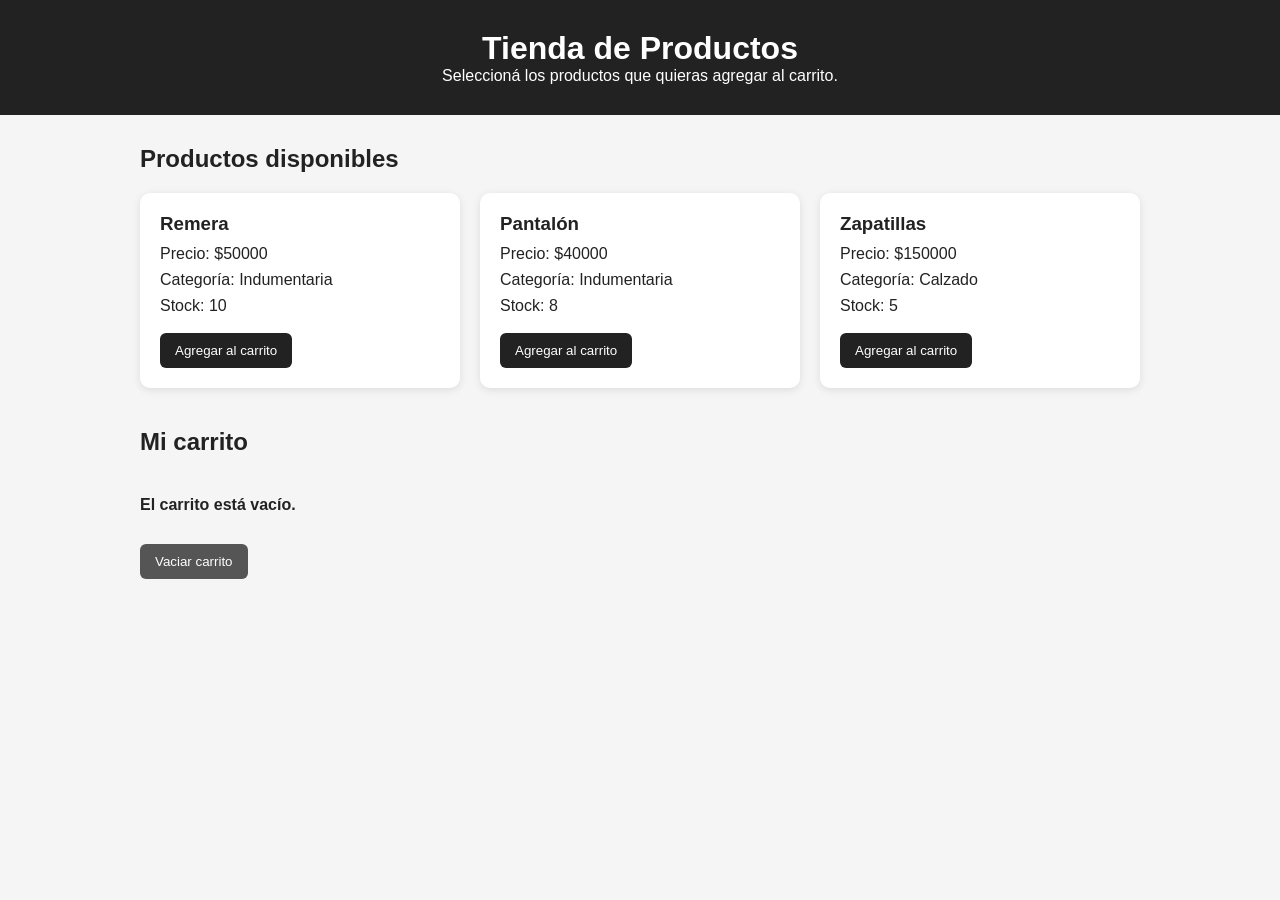
<file: Novena Pre-Entrega/index.html>
<!DOCTYPE html>
<html lang="es">
<head>
    <meta charset="UTF-8">
    <meta name="viewport" content="width=device-width, initial-scale=1.0">
    <link rel="stylesheet" href="./css/styles.css">
    <title>Gestión de Productos</title>
</head>
<body>

    <header>
        <h1>Tienda de Productos</h1>
        <p>Seleccioná los productos que quieras agregar al carrito.</p>
    </header>

    <div id="mensaje-informativo"></div>
    
    <main>

        <section>
            <h2>Productos disponibles</h2>

            <div id="productos-container"></div>
        </section>


        <section id="carrito-section">

            <h2>Mi carrito</h2>

            <div id="carrito-container"></div>

            <p id="mensaje-carrito"></p>

            <button id="vaciar-carrito">
                Vaciar carrito
            </button>

        </section>

    </main>

<script src="./js/main.js"></script>    
</body>
</html>
</file>
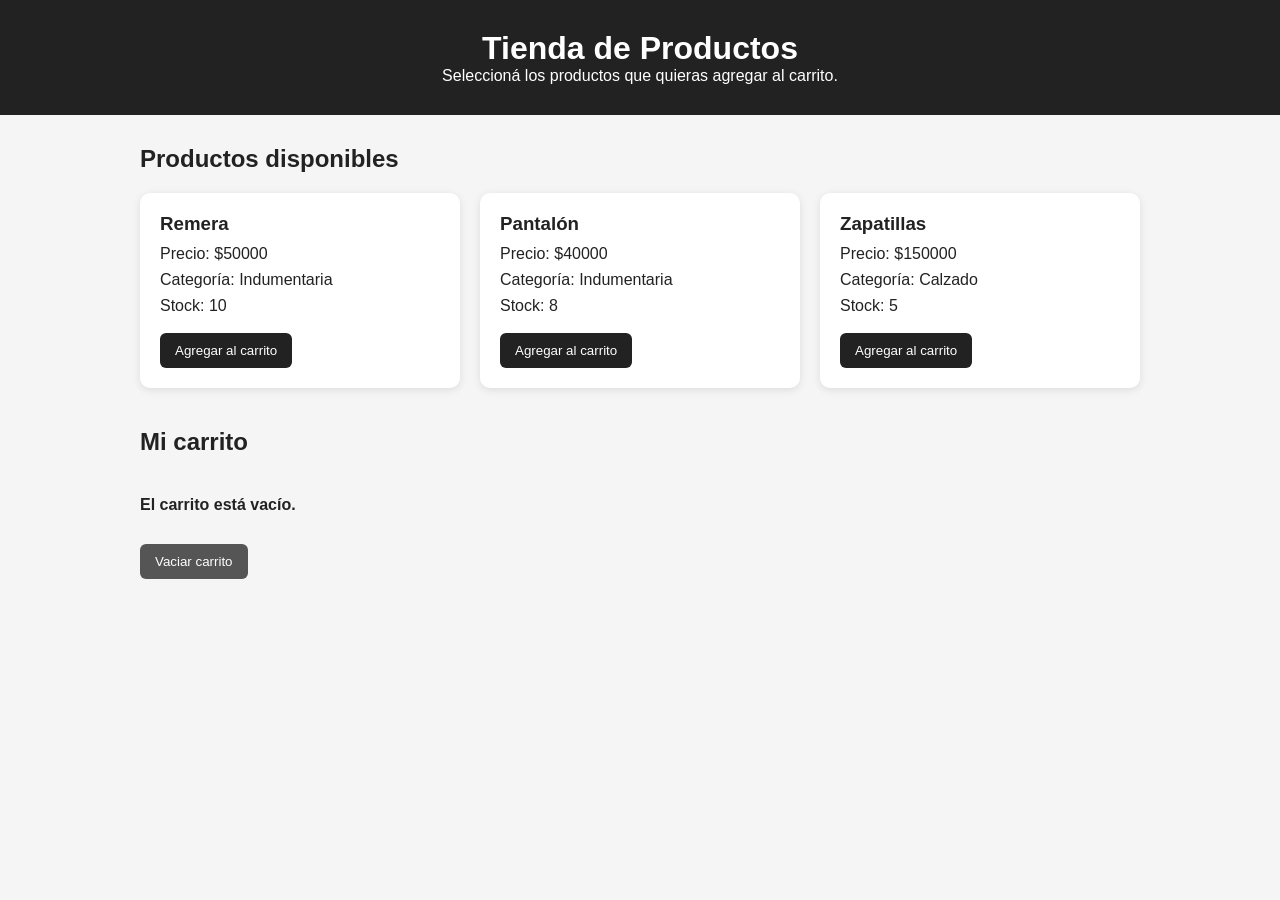
<file: Octava Pre-Entrega/index.html>
<!DOCTYPE html>
<html lang="es">
<head>
    <meta charset="UTF-8">
    <meta name="viewport" content="width=device-width, initial-scale=1.0">
    <link rel="stylesheet" href="./css/styles.css">
    <title>Gestión de Productos</title>
</head>
<body>

    <header>
        <h1>Tienda de Productos</h1>
        <p>Seleccioná los productos que quieras agregar al carrito.</p>
    </header>

    <main>

        <section>
            <h2>Productos disponibles</h2>

            <div id="productos-container"></div>
        </section>


        <section id="carrito-section">

            <h2>Mi carrito</h2>

            <div id="carrito-container"></div>

            <p id="mensaje-carrito"></p>

            <button id="vaciar-carrito">
                Vaciar carrito
            </button>

        </section>

    </main>

<script src="./js/main.js"></script>    
</body>
</html>
</file>
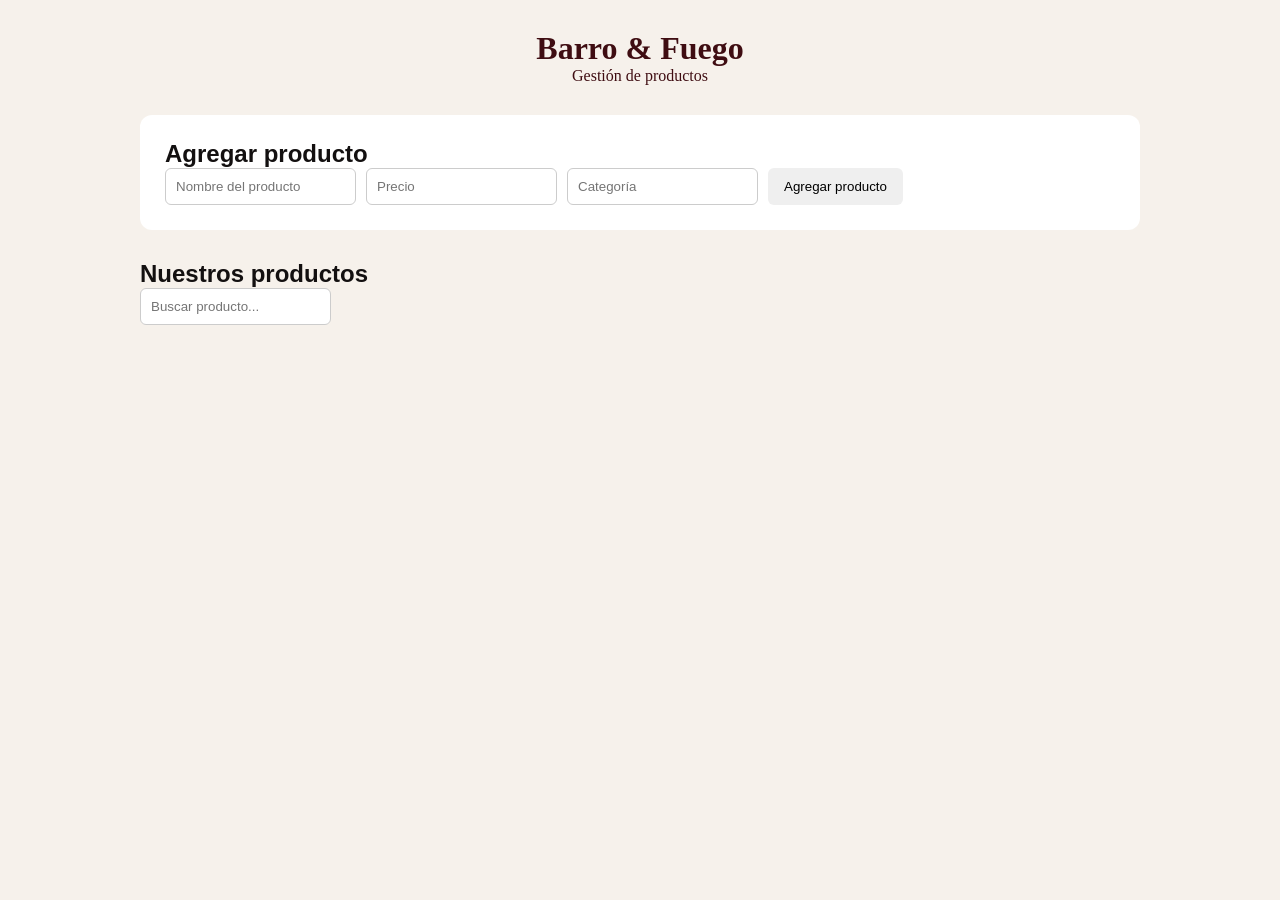
<file: Septima Pre-Entrega/index.html>
<!DOCTYPE html>
<html lang="es">
<head>
    <meta charset="UTF-8">
    <meta name="viewport" content="width=device-width, initial-scale=1.0">
    <link rel="stylesheet" href="./css/styles.css">
    <title>Barro & Fuego | Catálogo</title>
</head>
<body>

    <header>
        <h1>Barro & Fuego</h1>
        <p>Gestión de productos</p>
    </header>

    <main>
        <section class="formulario-productos">
            <h2>Agregar producto</h2>

            <form id="form-producto">
                <input
                type="text"
                id="nombre"
                placeholder="Nombre del producto"
                required
                >
                <input
                type="number"
                id="precio"
                placeholder="Precio"
                required
                >
                <input
                type="text"
                id="categoria"
                placeholder="Categoría"
                required
                >

                <button type="submit">
                    Agregar producto
                </button>
            </form>
            <p id="mensaje"></p>
        </section>

        <section class="catalogo">
            <h2>Nuestros productos</h2>

            <input
            type="text"
            id="buscador"
            placeholder="Buscar producto..."
            >

            <div id="contenedor-productos"></div>
        </section>
    </main>

<script src="./js/main.js"></script>    
</body>
</html>
</file>
<file: Novena Pre-Entrega/css/styles.css>
* {
    box-sizing: border-box;
    margin: 0;
    padding: 0;
}

body {
    font-family: Arial, sans-serif;
    background-color: #f5f5f5;
    color: #222;
}

header {
    text-align: center;
    padding: 30px;
    background-color: #222;
    color: white;
}

main {
    width: 90%;
    max-width: 1000px;
    margin: 30px auto;
}

section {
    margin-bottom: 40px;
}

h2 {
    margin-bottom: 20px;
}

#productos-container,
#carrito-container {
    display: grid;
    grid-template-columns: repeat(auto-fit, minmax(220px, 1fr));
    gap: 20px;
}

.producto,
.producto-carrito {
    background-color: white;
    padding: 20px;
    border-radius: 10px;
    box-shadow: 0 2px 8px rgba(0, 0, 0, 0.1);
}

.producto h3,
.producto-carrito h3 {
    margin-bottom: 10px;
}

.producto p,
.producto-carrito p {
    margin-bottom: 8px;
}

button {
    border: none;
    padding: 10px 15px;
    border-radius: 6px;
    cursor: pointer;
    margin-top: 10px;
}

.btn-agregar {
    background-color: #222;
    color: white;
}

.btn-eliminar {
    background-color: #c0392b;
    color: white;
}

#vaciar-carrito {
    background-color: #555;
    color: white;
}

#mensaje-carrito {
    margin: 20px 0;
    font-weight: bold;
}
</file>
<file: Octava Pre-Entrega/css/styles.css>
* {
    box-sizing: border-box;
    margin: 0;
    padding: 0;
}

body {
    font-family: Arial, sans-serif;
    background-color: #f5f5f5;
    color: #222;
}

header {
    text-align: center;
    padding: 30px;
    background-color: #222;
    color: white;
}

main {
    width: 90%;
    max-width: 1000px;
    margin: 30px auto;
}

section {
    margin-bottom: 40px;
}

h2 {
    margin-bottom: 20px;
}

#productos-container,
#carrito-container {
    display: grid;
    grid-template-columns: repeat(auto-fit, minmax(220px, 1fr));
    gap: 20px;
}

.producto,
.producto-carrito {
    background-color: white;
    padding: 20px;
    border-radius: 10px;
    box-shadow: 0 2px 8px rgba(0, 0, 0, 0.1);
}

.producto h3,
.producto-carrito h3 {
    margin-bottom: 10px;
}

.producto p,
.producto-carrito p {
    margin-bottom: 8px;
}

button {
    border: none;
    padding: 10px 15px;
    border-radius: 6px;
    cursor: pointer;
    margin-top: 10px;
}

.btn-agregar {
    background-color: #222;
    color: white;
}

.btn-eliminar {
    background-color: #c0392b;
    color: white;
}

#vaciar-carrito {
    background-color: #555;
    color: white;
}

#mensaje-carrito {
    margin: 20px 0;
    font-weight: bold;
}
</file>
<file: Septima Pre-Entrega/css/styles.css>
* {
    margin: 0;
    padding: 0;
    box-sizing: border-box;
}

body {
    font-family: "Google Sans", sans-serif;
    background-color: #f6f1eb;
    color: #131010;
}

header {
    font-family: "Gelasio", serif;
    text-align: center;
    padding: 30px;
    color: #3f0d12;
}

main {
    width: 90%;
    max-width: 1000px;
    margin: auto;
}

.formulario-productos {
    background-color: white;
    padding: 25px;
    border-radius: 12px;
    margin-bottom: 30px;
}

form {
    display: flex;
    gap: 10px;
    flex-wrap: wrap;
}

input {
    padding: 10px;
    border: 1px solid #ccc;
    border-radius: 6px;
}

button {
    padding: 10px 16px;
    border: none;
    border-radius: 6px;
    cursor: pointer;
}

#contenedor-productos {
    display: grid;
    grid-template-columns: repeat(auto-fit, minmax(220px, 1fr));
    gap: 20px;
    margin-top: 20px;
}

.producto {
    background-color: white;
    padding: 20px;
    border-radius: 12px;
}

.producto h3 {
    margin-bottom: 10px;
}

.producto p {
    margin-bottom: 8px;
}

.btn-eliminar {
    margin-top: 10px;
}

.mensaje-exito {
    margin-top: 15px;
    font-weight: bold;
}

.mensaje-eliminado {
    margin-top: 15px;
    font-weight: bold;
}
</file>
